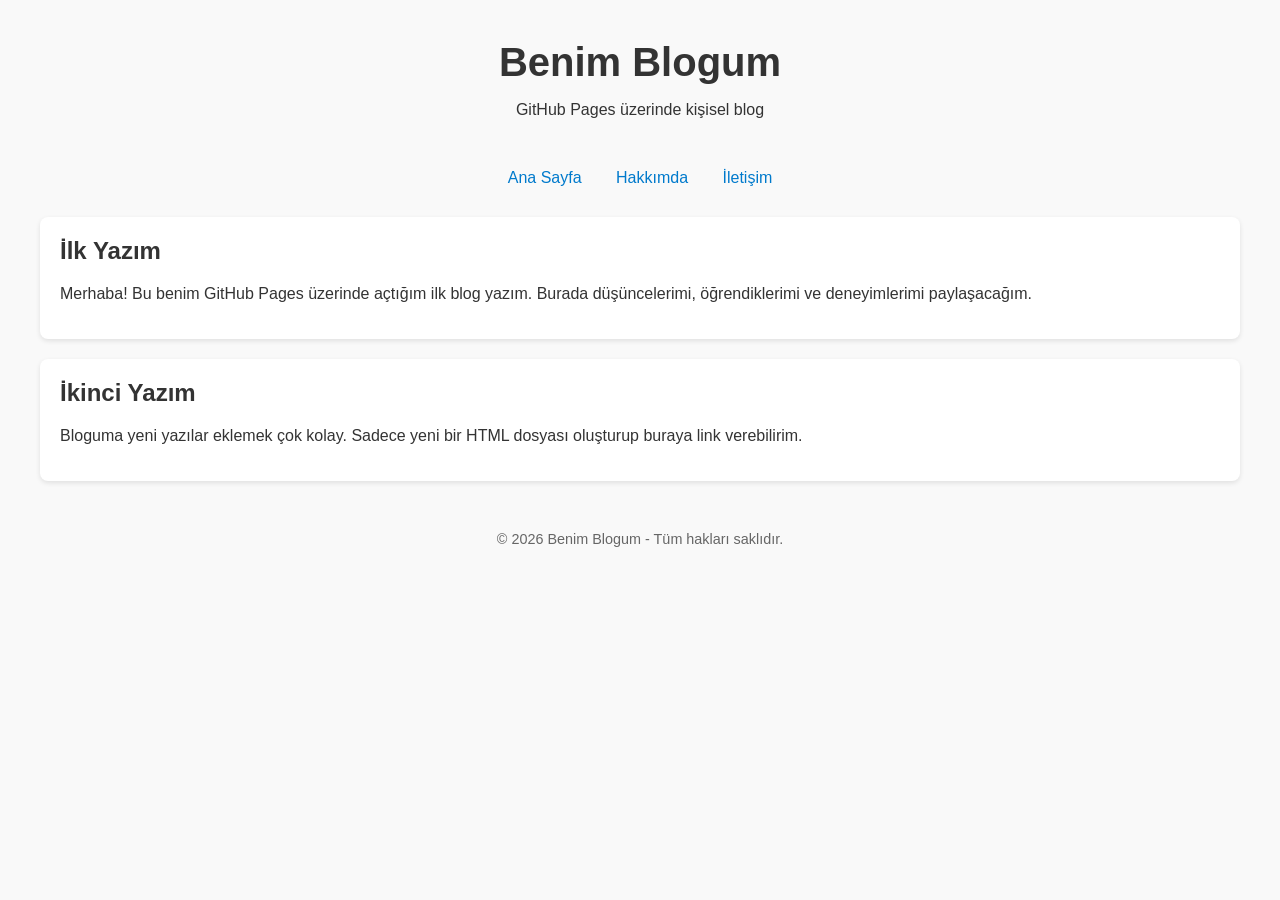
<file: index.html>
<!DOCTYPE html>
<html lang="tr">
<head>
  <meta charset="UTF-8">
  <title>Benim Blogum</title>
  <link rel="stylesheet" href="style.css">
  <style>
    body {
      font-family: Arial, sans-serif;
      margin: 40px;
      background-color: #f9f9f9;
      color: #333;
    }
    header {
      text-align: center;
      margin-bottom: 50px;
    }
    header h1 {
      font-size: 2.5em;
      margin: 0;
    }
    nav {
      text-align: center;
      margin-bottom: 30px;
    }
    nav a {
      margin: 0 15px;
      text-decoration: none;
      color: #007acc;
    }
    article {
      background: #fff;
      padding: 20px;
      margin-bottom: 20px;
      border-radius: 8px;
      box-shadow: 0 2px 5px rgba(0,0,0,0.1);
    }
    article h2 {
      margin-top: 0;
    }
    footer {
      text-align: center;
      margin-top: 50px;
      font-size: 0.9em;
      color: #666;
    }
  </style>
</head>
<body>
  <header>
    <h1>Benim Blogum</h1>
    <p>GitHub Pages üzerinde kişisel blog</p>
  </header>

  <nav>
    <a href="index.html">Ana Sayfa</a>
    <a href="hakkimda.html">Hakkımda</a>
    <a href="iletisim.html">İletişim</a>
  </nav>

  <article>
    <h2>İlk Yazım</h2>
    <p>Merhaba! Bu benim GitHub Pages üzerinde açtığım ilk blog yazım. 
    Burada düşüncelerimi, öğrendiklerimi ve deneyimlerimi paylaşacağım.</p>
  </article>

  <article>
    <h2>İkinci Yazım</h2>
    <p>Bloguma yeni yazılar eklemek çok kolay. Sadece yeni bir HTML dosyası 
    oluşturup buraya link verebilirim.</p>
  </article>

  <footer>
    © 2026 Benim Blogum - Tüm hakları saklıdır.
  </footer>
</body>
</html>
</file>
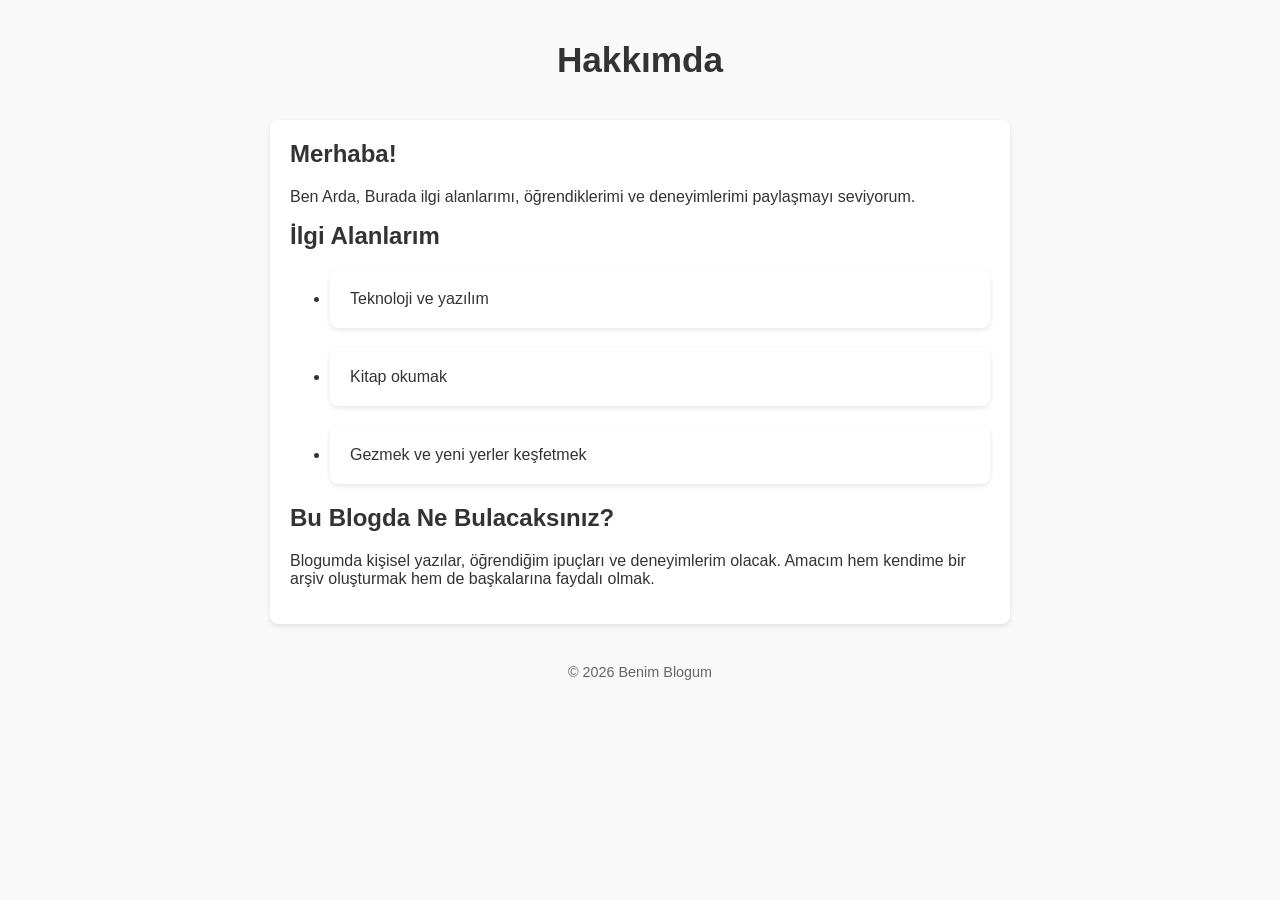
<file: hakkimda.html>
<!DOCTYPE html>
<html lang="tr">
<head>
  <meta charset="UTF-8">
  <title>Hakkımda</title>
  <link rel="stylesheet" href="style.css">
  <style>
    body {
      <a href="index.html">Ana Sayfa</a>
      <a href="hakkimda.html">Hakkımda</a>
      <a href="iletisim.html">İletişim</a>
      <a href="yazilar.html">Yazılar</a>
      
      font-family: Arial, sans-serif;
      margin: 40px;
      background-color: #f9f9f9;
      color: #333;
    }
    header {
      text-align: center;
      margin-bottom: 40px;
    }
    header h1 {
      font-size: 2.2em;
      margin: 0;
    }
    section {
      background: #fff;
      padding: 20px;
      border-radius: 8px;
      box-shadow: 0 2px 5px rgba(0,0,0,0.1);
      max-width: 700px;
      margin: auto;
    }
    section h2 {
      margin-top: 0;
    }
    footer {
      text-align: center;
      margin-top: 40px;
      font-size: 0.9em;
      color: #666;
    }
  </style>
</head>
<body>
  <header>
    <h1>Hakkımda</h1>
  </header>

  <section>
    <h2>Merhaba!</h2>
    <p>Ben Arda,
    Burada ilgi alanlarımı, öğrendiklerimi ve deneyimlerimi paylaşmayı seviyorum.</p>

    <h2>İlgi Alanlarım</h2>
    <ul>
      <li>Teknoloji ve yazılım</li>
      <li>Kitap okumak</li>
      <li>Gezmek ve yeni yerler keşfetmek</li>
    </ul>

    <h2>Bu Blogda Ne Bulacaksınız?</h2>
    <p>Blogumda kişisel yazılar, öğrendiğim ipuçları ve deneyimlerim olacak. 
    Amacım hem kendime bir arşiv oluşturmak hem de başkalarına faydalı olmak.</p>
  </section>

  <footer>
    © 2026 Benim Blogum
  </footer>
</body>
</html>
</file>
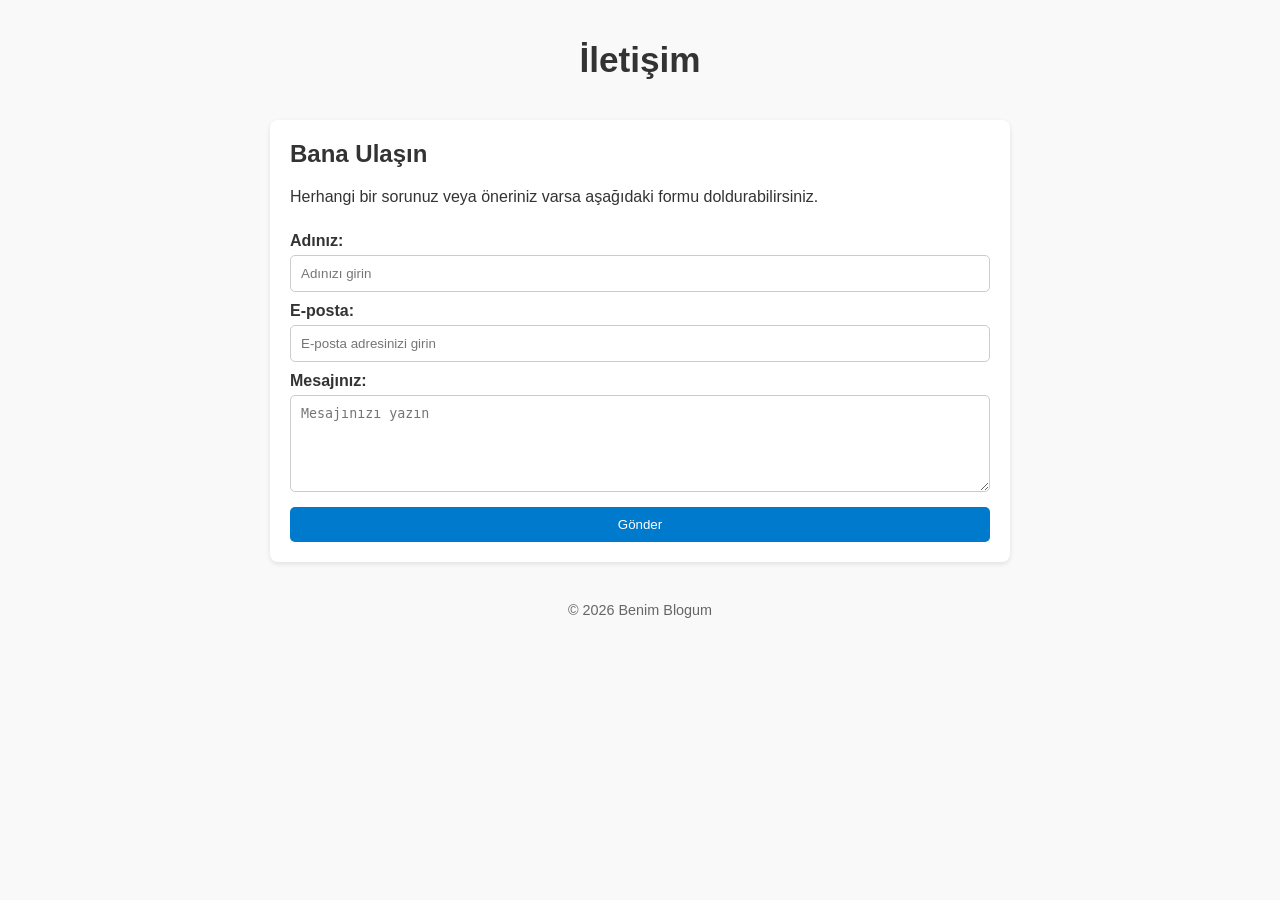
<file: iletisim.html>
<!DOCTYPE html>
<html lang="tr">
<head>
  <meta charset="UTF-8">
  <title>İletişim</title>
  <link rel="stylesheet" href="style.css">
  <style>
    body {
      font-family: Arial, sans-serif;
      margin: 40px;
      background-color: #f9f9f9;
      color: #333;
    }
    header {
      text-align: center;
      margin-bottom: 40px;
    }
    header h1 {
      font-size: 2.2em;
      margin: 0;
    }
    section {
      background: #fff;
      padding: 20px;
      border-radius: 8px;
      box-shadow: 0 2px 5px rgba(0,0,0,0.1);
      max-width: 700px;
      margin: auto;
    }
    section h2 {
      margin-top: 0;
    }
    form {
      display: flex;
      flex-direction: column;
    }
    label {
      margin-top: 10px;
      font-weight: bold;
    }
    input, textarea {
      padding: 10px;
      margin-top: 5px;
      border: 1px solid #ccc;
      border-radius: 5px;
    }
    button {
      margin-top: 15px;
      padding: 10px;
      background-color: #007acc;
      color: #fff;
      border: none;
      border-radius: 5px;
      cursor: pointer;
    }
    button:hover {
      background-color: #005f99;
    }
    footer {
      text-align: center;
      margin-top: 40px;
      font-size: 0.9em;
      color: #666;
    }
  </style>
</head>
<body>
  <header>
    <h1>İletişim</h1>
  </header>

  <section>
    <h2>Bana Ulaşın</h2>
    <p>Herhangi bir sorunuz veya öneriniz varsa aşağıdaki formu doldurabilirsiniz.</p>

    <form>
      <label for="name">Adınız:</label>
      <input type="text" id="name" name="name" placeholder="Adınızı girin">

      <label for="email">E-posta:</label>
      <input type="email" id="email" name="email" placeholder="E-posta adresinizi girin">

      <label for="message">Mesajınız:</label>
      <textarea id="message" name="message" rows="5" placeholder="Mesajınızı yazın"></textarea>

      <button type="submit">Gönder</button>
    </form>
  </section>

  <footer>
    © 2026 Benim Blogum
  </footer>
</body>
</html>
</file>
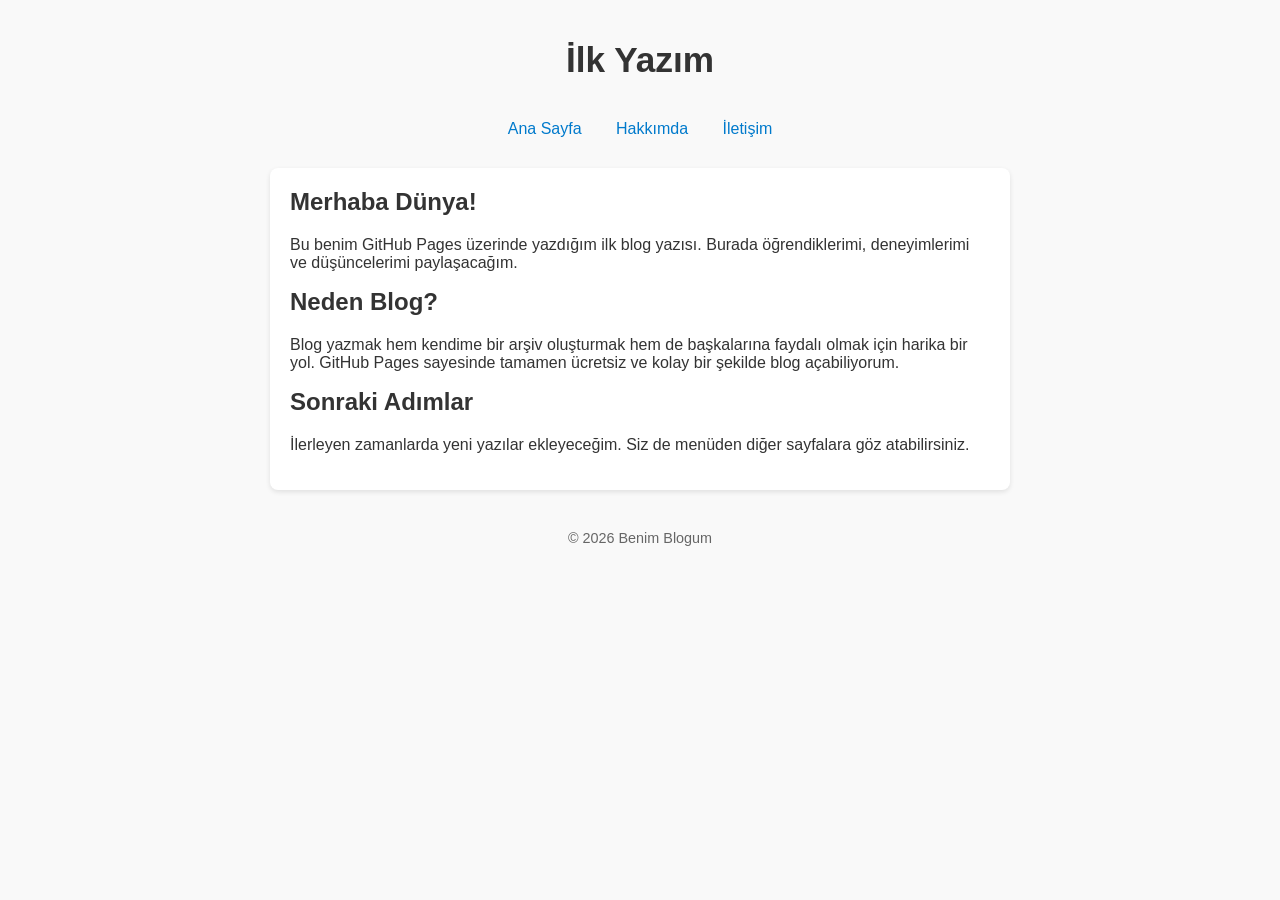
<file: yazi1.html>
<!DOCTYPE html>
<html lang="tr">
<head>
  <meta charset="UTF-8">
  <title>İlk Yazım</title>
  <link rel="stylesheet" href="style.css">
  <style>
    body {
      font-family: Arial, sans-serif;
      margin: 40px;
      background-color: #f9f9f9;
      color: #333;
    }
    header {
      text-align: center;
      margin-bottom: 40px;
    }
    header h1 {
      font-size: 2.2em;
      margin: 0;
    }
    article {
      background: #fff;
      padding: 20px;
      border-radius: 8px;
      box-shadow: 0 2px 5px rgba(0,0,0,0.1);
      max-width: 700px;
      margin: auto;
    }
    article h2 {
      margin-top: 0;
    }
    footer {
      text-align: center;
      margin-top: 40px;
      font-size: 0.9em;
      color: #666;
    }
    nav {
      text-align: center;
      margin-bottom: 30px;
    }
    nav a {
      margin: 0 15px;
      text-decoration: none;
      color: #007acc;
    }
  </style>
</head>
<body>
  <header>
    <h1>İlk Yazım</h1>
  </header>

  <nav>
    <a href="index.html">Ana Sayfa</a>
    <a href="hakkimda.html">Hakkımda</a>
    <a href="iletisim.html">İletişim</a>
  </nav>

  <article>
    <h2>Merhaba Dünya!</h2>
    <p>Bu benim GitHub Pages üzerinde yazdığım ilk blog yazısı. 
    Burada öğrendiklerimi, deneyimlerimi ve düşüncelerimi paylaşacağım.</p>

    <h2>Neden Blog?</h2>
    <p>Blog yazmak hem kendime bir arşiv oluşturmak hem de başkalarına faydalı olmak için harika bir yol. 
    GitHub Pages sayesinde tamamen ücretsiz ve kolay bir şekilde blog açabiliyorum.</p>

    <h2>Sonraki Adımlar</h2>
    <p>İlerleyen zamanlarda yeni yazılar ekleyeceğim. 
    Siz de menüden diğer sayfalara göz atabilirsiniz.</p>
  </article>

  <footer>
    © 2026 Benim Blogum
  </footer>
</body>
</html>
</file>
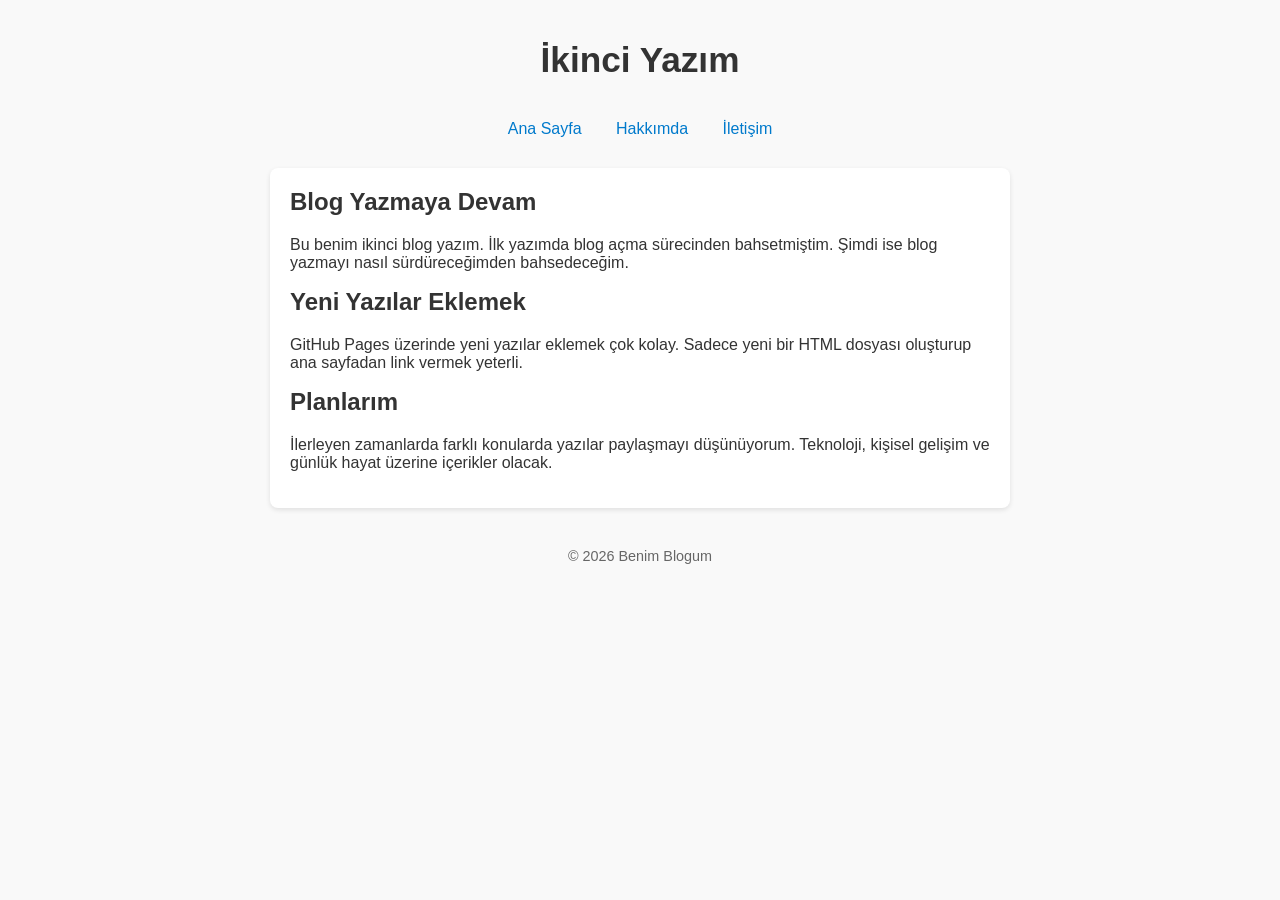
<file: yazi2.html>
<!DOCTYPE html>
<html lang="tr">
<head>
  <meta charset="UTF-8">
  <title>İkinci Yazım</title>
  <link rel="stylesheet" href="style.css">
  <style>
    body {
      font-family: Arial, sans-serif;
      margin: 40px;
      background-color: #f9f9f9;
      color: #333;
    }
    header {
      text-align: center;
      margin-bottom: 40px;
    }
    header h1 {
      font-size: 2.2em;
      margin: 0;
    }
    article {
      background: #fff;
      padding: 20px;
      border-radius: 8px;
      box-shadow: 0 2px 5px rgba(0,0,0,0.1);
      max-width: 700px;
      margin: auto;
    }
    article h2 {
      margin-top: 0;
    }
    footer {
      text-align: center;
      margin-top: 40px;
      font-size: 0.9em;
      color: #666;
    }
    nav {
      text-align: center;
      margin-bottom: 30px;
    }
    nav a {
      margin: 0 15px;
      text-decoration: none;
      color: #007acc;
    }
  </style>
</head>
<body>
  <header>
    <h1>İkinci Yazım</h1>
  </header>

  <nav>
    <a href="index.html">Ana Sayfa</a>
    <a href="hakkimda.html">Hakkımda</a>
    <a href="iletisim.html">İletişim</a>
  </nav>

  <article>
    <h2>Blog Yazmaya Devam</h2>
    <p>Bu benim ikinci blog yazım. İlk yazımda blog açma sürecinden bahsetmiştim. 
    Şimdi ise blog yazmayı nasıl sürdüreceğimden bahsedeceğim.</p>

    <h2>Yeni Yazılar Eklemek</h2>
    <p>GitHub Pages üzerinde yeni yazılar eklemek çok kolay. 
    Sadece yeni bir HTML dosyası oluşturup ana sayfadan link vermek yeterli.</p>

    <h2>Planlarım</h2>
    <p>İlerleyen zamanlarda farklı konularda yazılar paylaşmayı düşünüyorum. 
    Teknoloji, kişisel gelişim ve günlük hayat üzerine içerikler olacak.</p>
  </article>

  <footer>
    © 2026 Benim Blogum
  </footer>
</body>
</html>
</file>
<file: style.css>
/* Genel ayarlar */
body {
  font-family: Arial, sans-serif;
  margin: 40px;
  background-color: #f9f9f9;
  color: #333;
}

/* Başlık */
header {
  text-align: center;
  margin-bottom: 40px;
}
header h1 {
  font-size: 2.5em;
  margin: 0;
}

/* Menü */
nav {
  text-align: center;
  margin-bottom: 30px;
}
nav a {
  margin: 0 15px;
  text-decoration: none;
  color: #007acc;
}
nav a:hover {
  text-decoration: underline;
}

/* Yazı kutuları */
article, .post-preview, section, li {
  background: #fff;
  padding: 20px;
  margin-bottom: 20px;
  border-radius: 8px;
  box-shadow: 0 2px 5px rgba(0,0,0,0.1);
}

/* Alt bilgi */
footer {
  text-align: center;
  margin-top: 50px;
  font-size: 0.9em;
  color: #666;
}
</file>
